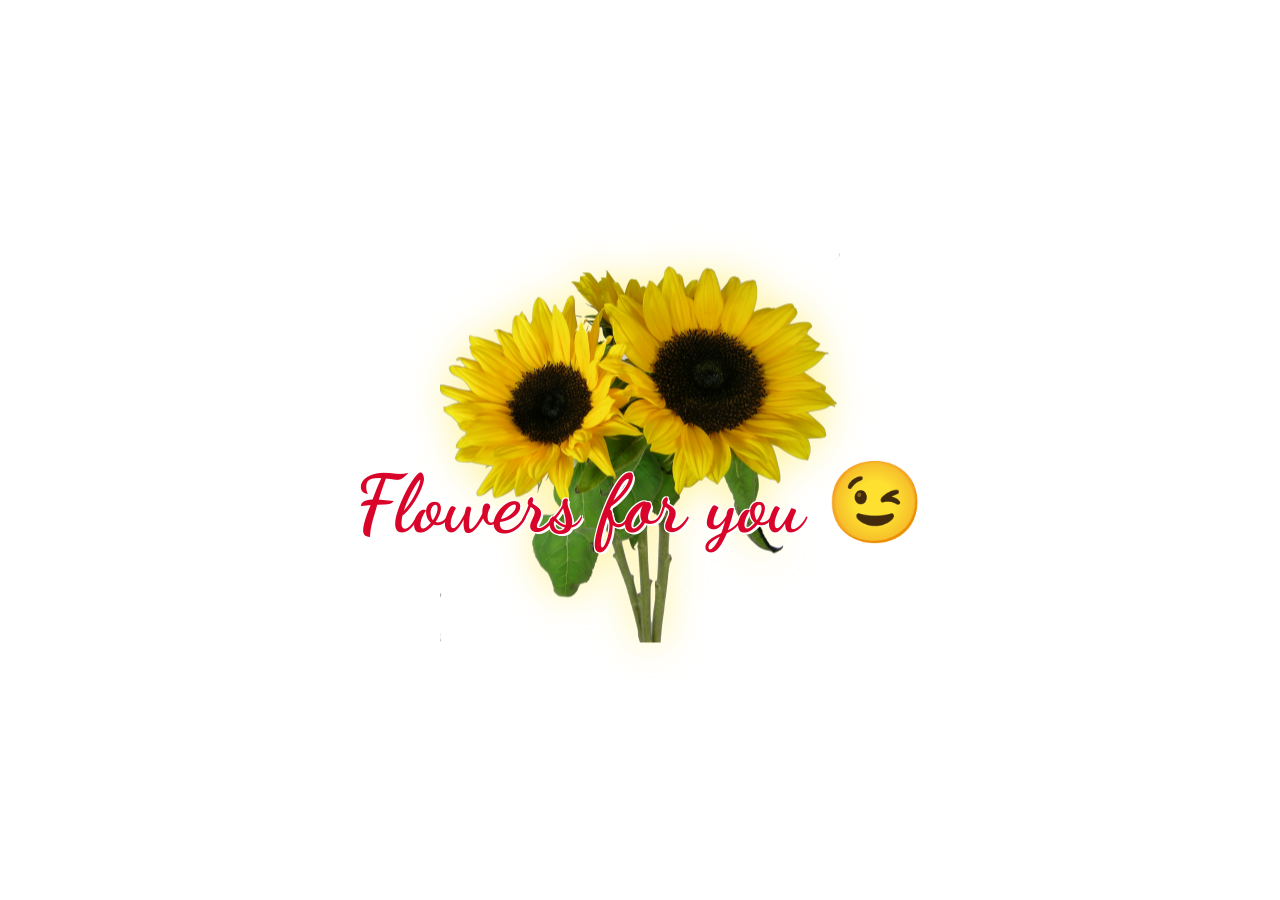
<file: sunflower.html>
<!DOCTYPE html>
<html lang="en">

<head>
    <meta charset="UTF-8">
    <meta name="viewport" content="width=device-width, initial-scale=1.0">
    <title>Flowers For You 🌻</title>
    <link
        href="https://fonts.googleapis.com/css2?family=Dancing+Script:wght@700&family=Poppins:wght@400;600&display=swap"
        rel="stylesheet">
    <style>
        body {
            margin: 0;
            overflow: hidden;
            /* Valentine's Theme Gradient */
            background: linear-gradient(135deg, #ff9a9e 0%, #fecfef 99%, #fecfef 100%);
            color: #d90429;
            /* Deep Red Text */
            font-family: 'Dancing Script', cursive;
        }

        .flower-container {
            position: fixed;
            top: 0;
            left: 0;
            width: 100%;
            height: 100%;
            pointer-events: none;
            z-index: 1000;
        }

        .flower-caption {
            position: absolute;
            top: 50%;
            left: 50%;
            transform: translate(-50%, -50%);
            font-size: 5rem;
            text-shadow: 2px 2px 0 #fff, -1px -1px 0 #fff, 1px -1px 0 #fff, -1px 1px 0 #fff, 1px 1px 0 #fff;
            z-index: 2000;
            text-align: center;
            width: 100%;
            opacity: 0;
            animation: fadeInUp 2s ease 0.5s forwards;
            pointer-events: none;
        }

        .center-flower-container {
            position: absolute;
            top: 50%;
            left: 50%;
            transform: translate(-50%, -50%);
            z-index: 1500;
            /* Behind text (2000) but above floating flowers (1000) */
            pointer-events: none;
        }

        .center-sunflower {
            max-width: 400px;
            width: 80vw;
            height: auto;
            animation: pulse-flower 3s ease-in-out infinite alternate;
            filter: drop-shadow(0 0 20px rgba(255, 223, 0, 0.4));
        }

        @keyframes pulse-flower {
            from {
                transform: scale(1);
            }

            to {
                transform: scale(1.05);
            }
        }

        @keyframes fadeInUp {
            from {
                opacity: 0;
                transform: translate(-50%, -30%);
            }

            to {
                opacity: 1;
                transform: translate(-50%, -50%);
            }
        }

        /* SVG Styles */
        .floating-item {
            position: absolute;
            bottom: -150px;
            /* Start below screen */
            width: 100px;
            /* Base width, will be randomized */
            height: auto;
            will-change: transform;
        }

        .petal {
            fill: #FFD700;
            stroke: #FFA500;
            stroke-width: 1px;
        }

        .center {
            fill: #8B4513;
            stroke: #5D2906;
            stroke-width: 1px;
        }

        .heart {
            fill: #ff4d6d;
            stroke: #d90429;
            stroke-width: 1px;
            filter: drop-shadow(0 2px 4px rgba(0, 0, 0, 0.1));
        }

        /* Float Animation */
        @keyframes floatUp {
            0% {
                transform: translateY(0) rotate(0deg);
                opacity: 1;
            }

            100% {
                transform: translateY(-120vh) rotate(360deg);
                opacity: 0.8;
            }
        }
    </style>
</head>

<body>
    <div class="flower-container" id="flowerContainer">
        <!-- Central Sunflower Image -->
        <div class="center-flower-container">
            <img src="sunflowe.png" alt="Giant Sunflower" class="center-sunflower">
        </div>

        <h1 class="flower-caption">Flowers for you 😉</h1>
    </div>

    <script>
        const container = document.getElementById('flowerContainer');

        // Sunflower SVG Template
        const createSunflowerSVG = () => {
            const svg = document.createElementNS("http://www.w3.org/2000/svg", "svg");
            svg.setAttribute("viewBox", "0 0 100 100");
            svg.classList.add("floating-item");

            const g = document.createElementNS("http://www.w3.org/2000/svg", "g");

            // Create Petals (12 petals)
            for (let i = 0; i < 12; i++) {
                const petal = document.createElementNS("http://www.w3.org/2000/svg", "ellipse");
                petal.setAttribute("cx", "50");
                petal.setAttribute("cy", "20");
                petal.setAttribute("rx", "6");
                petal.setAttribute("ry", "20");
                petal.setAttribute("transform", `rotate(${i * 30} 50 50)`);
                petal.classList.add("petal");
                g.appendChild(petal);
            }

            // Center
            const center = document.createElementNS("http://www.w3.org/2000/svg", "circle");
            center.setAttribute("cx", "50");
            center.setAttribute("cy", "50");
            center.setAttribute("r", "15");
            center.classList.add("center");
            g.appendChild(center);

            svg.appendChild(g);
            return svg;
        };

        // Heart SVG Template
        const createHeartSVG = () => {
            const svg = document.createElementNS("http://www.w3.org/2000/svg", "svg");
            svg.setAttribute("viewBox", "0 0 100 100");
            svg.classList.add("floating-item");

            const path = document.createElementNS("http://www.w3.org/2000/svg", "path");
            // Standard SVG Heart Path
            path.setAttribute("d", "M50,88.9C25.5,74.7,5.5,57.5,5.5,36.5c0-14.8,11.2-26,26-26c8.5,0,16.5,4.7,21,11.9c4.5-7.2,12.5-11.9,21-11.9c14.8,0,26,11.2,26,26C94.5,57.5,74.5,74.7,50,88.9z");
            path.classList.add("heart");

            svg.appendChild(path);
            return svg;
        };

        const spawnItem = () => {
            // Randomly choose between sunflower and heart
            const isHeart = Math.random() > 0.5;
            const item = isHeart ? createHeartSVG() : createSunflowerSVG();

            // Randomize Properties
            const size = 50 + Math.random() * 80; // 50px to 130px
            const left = Math.random() * 100; // 0% to 100%
            const duration = 6 + Math.random() * 12; // Slower, romantic float
            const delay = Math.random() * 2; // Start delay

            item.style.width = `${size}px`;
            item.style.left = `${left}%`;
            // Add a slight randomization to rotation direction via negative scaling if desired, but rotation is fine
            item.style.animation = `floatUp ${duration}s linear ${delay}s forwards`;

            // Append to container
            container.appendChild(item);

            // Remove after animation completes
            setTimeout(() => {
                item.remove();
            }, (duration + delay) * 1000 + 100);
        };

        // Initial burst
        for (let i = 0; i < 25; i++) {
            spawnItem();
        }

        // Continuous spawning
        setInterval(spawnItem, 250); // Frequent updates for rich background

    </script>
</body>

</html>
</file>
